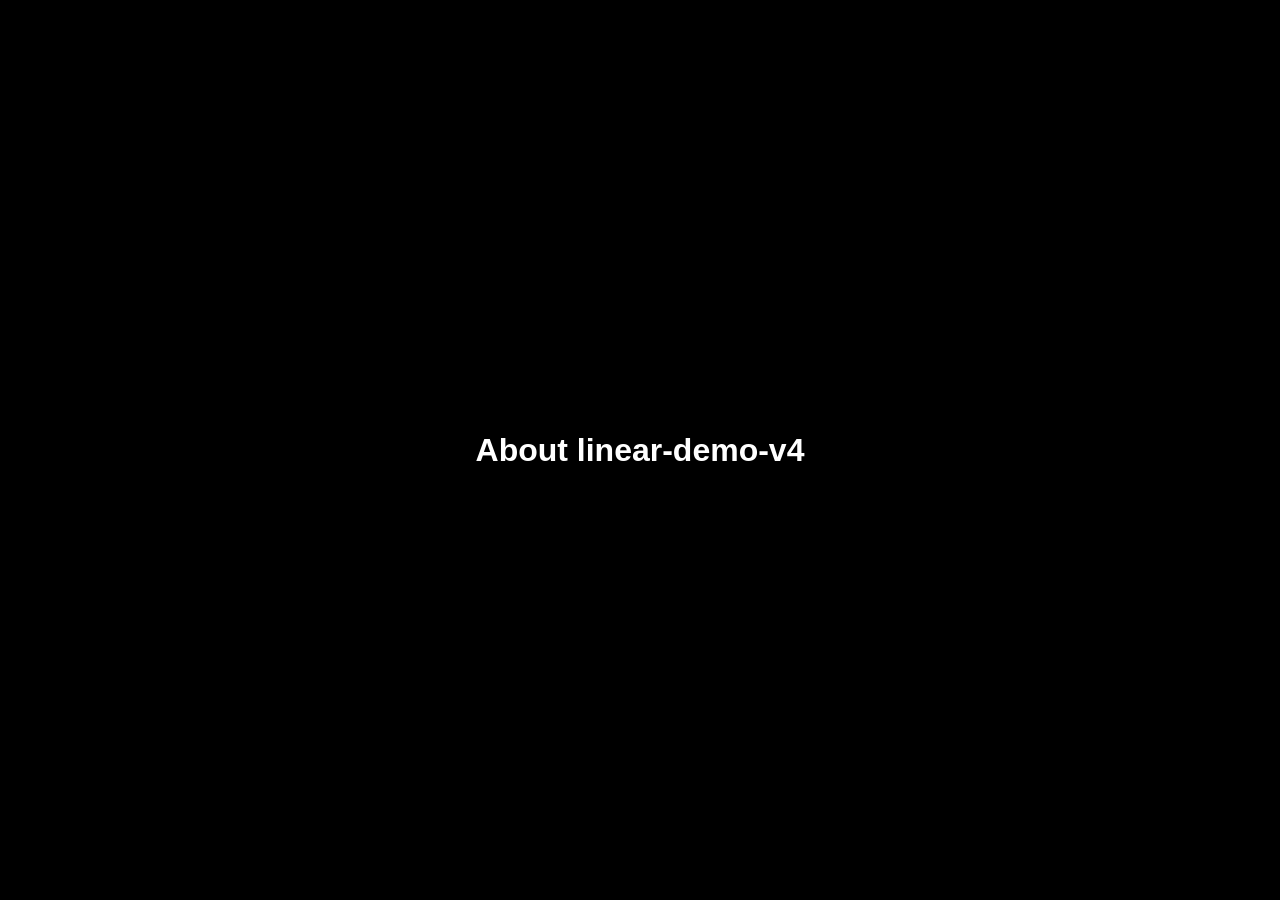
<file: about/index.html>
<!DOCTYPE html><html lang="en"><head><meta charset="UTF-8"><title>About — linear-demo-v4</title>
  <title>About — linear-demo-v4</title>
  <meta name="description" content="Learn how linear-demo-v4 is redefining product development with AI-powered planning and building tools designed for modern teams.">
  <meta property="og:title" content="About — linear-demo-v4">
  <meta property="og:description" content="Learn how linear-demo-v4 is redefining product development with AI-powered planning and building tools designed for modern teams.">
  <meta property="og:image" content="https://linear.app/static/og/homepage.jpg">
  <meta property="og:type" content="website">
  <meta name="twitter:card" content="summary_large_image">
  <link rel="canonical" href="https://linear.app/about">
  <script type="application/ld+json">{"@context":"https://schema.org","@type":"Organization","name":"linear-demo-v4","url":"https://linear.app","description":"Purpose-built for planning and building products with AI agents.","logo":"https://linear.app/favicon.ico","sameAs":["https://linear.app"]}</script>
</head><body style="background:#000;color:#fff;font-family:sans-serif;display:flex;align-items:center;justify-content:center;min-height:100vh;margin:0"><h1>About linear-demo-v4</h1></body></html>
</file>
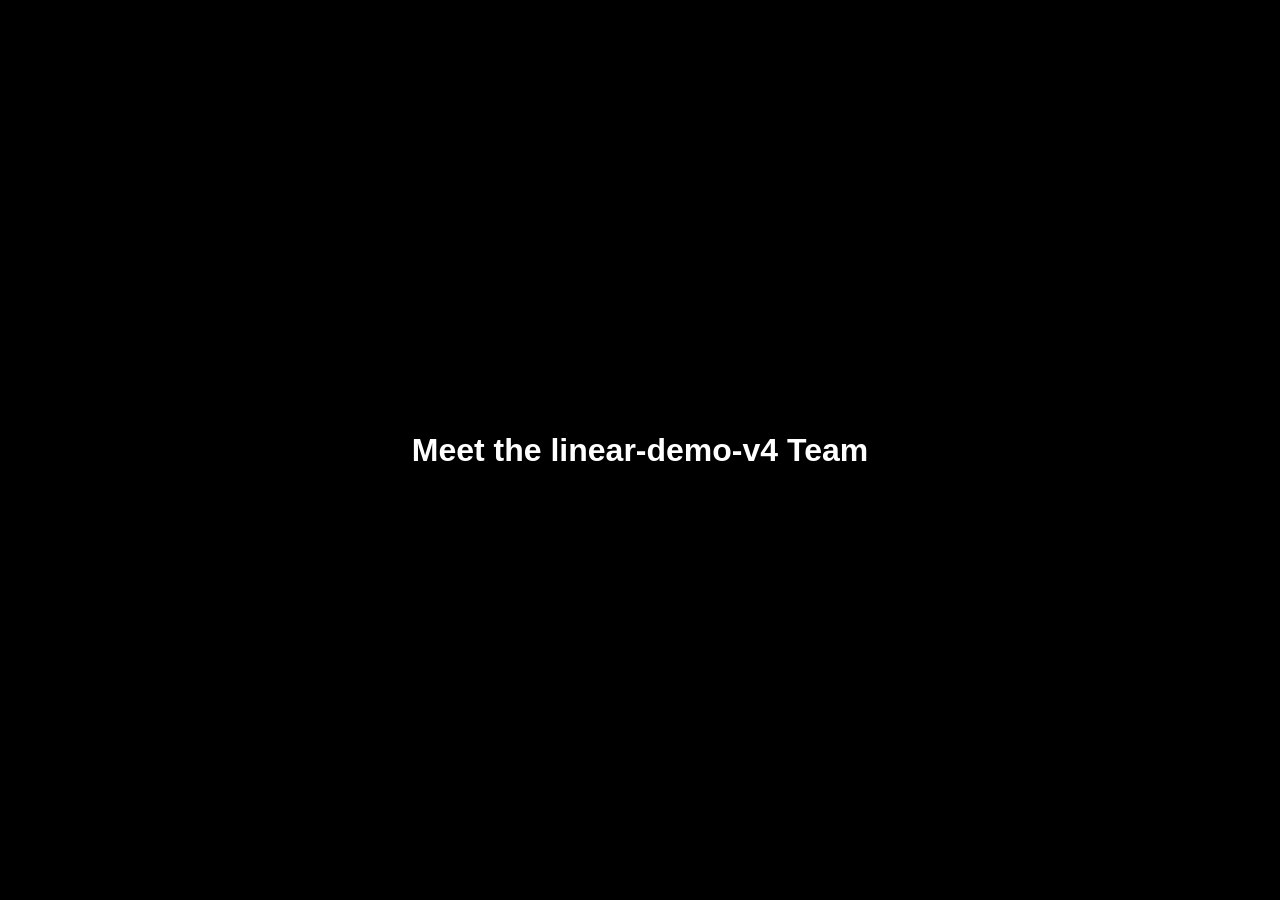
<file: team/index.html>
<!DOCTYPE html><html lang="en"><head><meta charset="UTF-8"><title>Team — linear-demo-v4</title>
  <title>Team — linear-demo-v4</title>
  <meta name="description" content="Meet the team behind linear-demo-v4, building the future of AI-assisted product planning and development tools at linear.app.">
  <meta property="og:title" content="Team — linear-demo-v4">
  <meta property="og:description" content="Meet the team behind linear-demo-v4, building the future of AI-assisted product planning and development tools at linear.app.">
  <meta property="og:image" content="https://linear.app/static/og/homepage.jpg">
  <meta property="og:type" content="website">
  <meta name="twitter:card" content="summary_large_image">
  <link rel="canonical" href="https://linear.app/team">
  <script type="application/ld+json">{"@context":"https://schema.org","@type":"Organization","name":"linear-demo-v4","url":"https://linear.app","description":"Purpose-built for planning and building products with AI agents.","logo":"https://linear.app/favicon.ico","sameAs":["https://linear.app"]}</script>
</head><body style="background:#000;color:#fff;font-family:sans-serif;display:flex;align-items:center;justify-content:center;min-height:100vh;margin:0"><h1>Meet the linear-demo-v4 Team</h1></body></html>
</file>
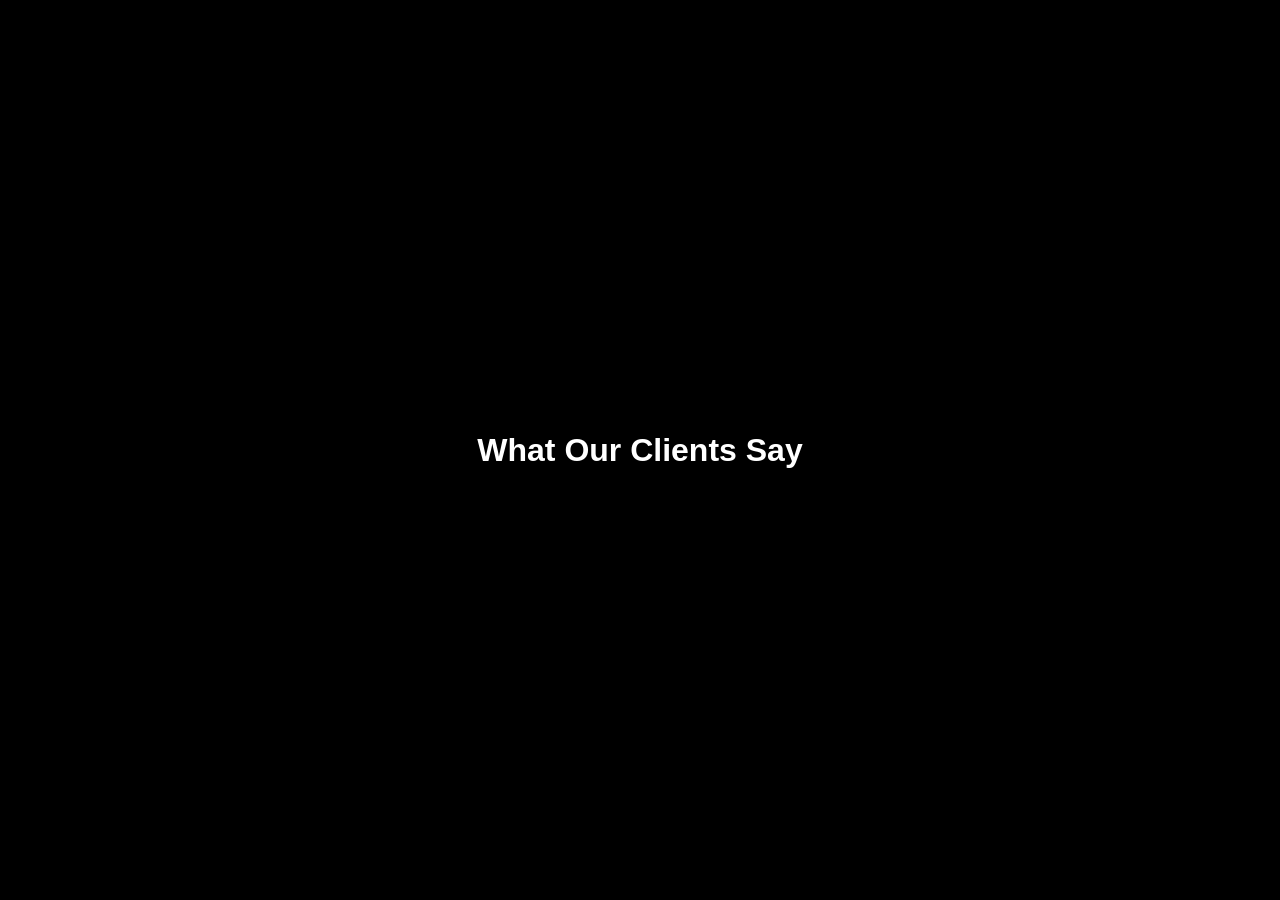
<file: testimonials/index.html>
<!DOCTYPE html><html lang="en"><head><meta charset="UTF-8"><title>Testimonials — linear-demo-v4</title>
  <title>Testimonials — linear-demo-v4</title>
  <meta name="description" content="See what teams are saying about linear-demo-v4 and how it transforms product planning and building with the power of AI agents.">
  <meta property="og:title" content="Testimonials — linear-demo-v4">
  <meta property="og:description" content="See what teams are saying about linear-demo-v4 and how it transforms product planning and building with the power of AI agents.">
  <meta property="og:image" content="https://linear.app/static/og/homepage.jpg">
  <meta property="og:type" content="website">
  <meta name="twitter:card" content="summary_large_image">
  <link rel="canonical" href="https://linear.app/testimonials">
  <script type="application/ld+json">{"@context":"https://schema.org","@type":"Organization","name":"linear-demo-v4","url":"https://linear.app","description":"Purpose-built for planning and building products with AI agents.","logo":"https://linear.app/favicon.ico","sameAs":["https://linear.app"]}</script>
</head><body style="background:#000;color:#fff;font-family:sans-serif;display:flex;align-items:center;justify-content:center;min-height:100vh;margin:0"><h1>What Our Clients Say</h1></body></html>
</file>
